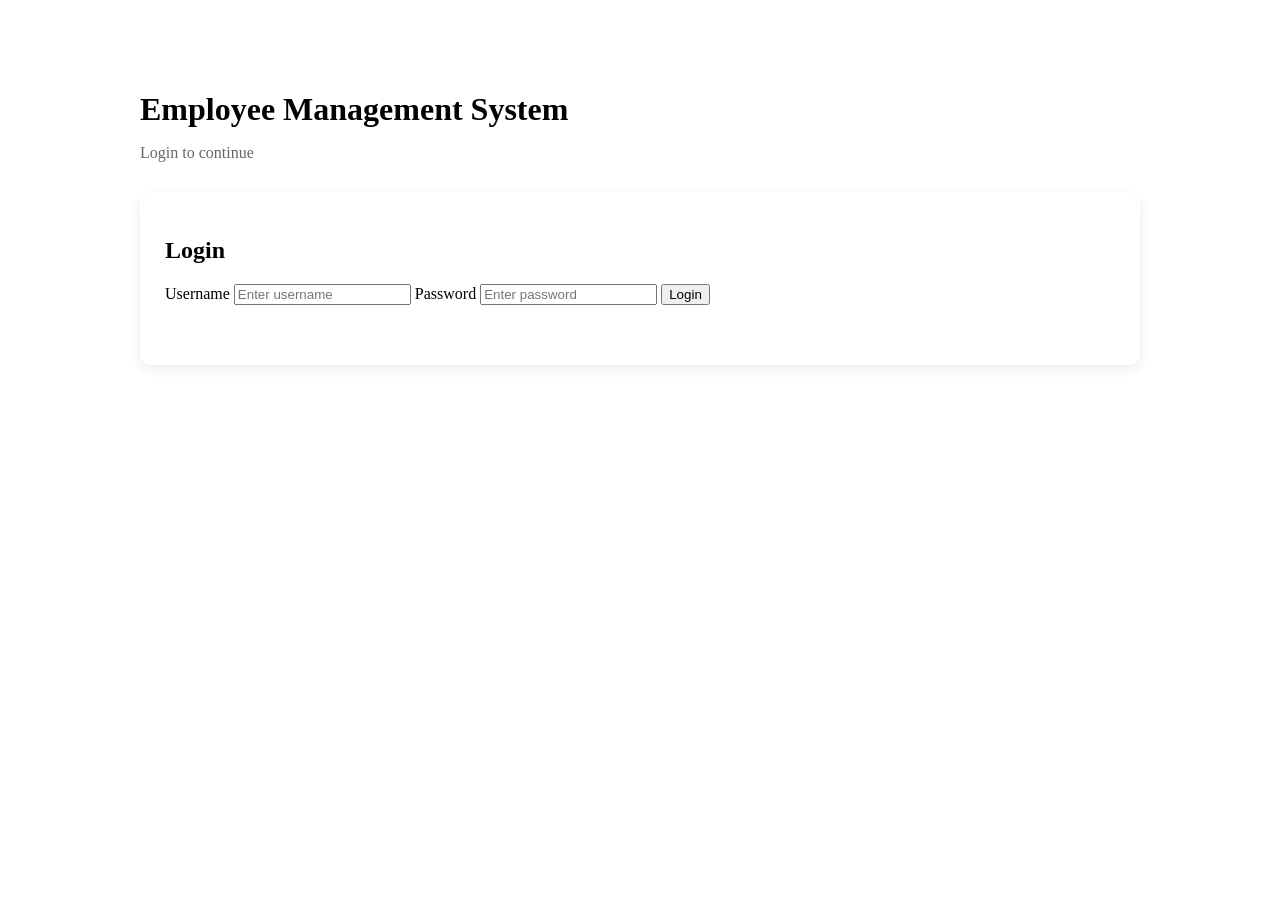
<file: frontend/index.html>
<!DOCTYPE html>
<html lang="en">

<head>
    <meta charset="UTF-8">
    <meta name="viewport" content="width=device-width, initial-scale=1.0">

    <title>Employee Management System</title>

    <link rel="stylesheet" href="style.css">
</head>

<body>

    <div class="dashboard">

        <h1>Employee Management System</h1>

        <p>Login to continue</p>

        <div class="progress-box">

            <h2>Login</h2>

            <form id="loginForm">

                <label for="username">
                    Username
                </label>

                <input
                    type="text"
                    id="username"
                    placeholder="Enter username"
                    required
                >

                <label for="password">
                    Password
                </label>

                <input
                    type="password"
                    id="password"
                    placeholder="Enter password"
                    required
                >

                <button type="submit">
                    Login
                </button>

                <p id="loginMessage"></p>

            </form>

        </div>

    </div>


    <script>

    document
        .getElementById("loginForm")
        .addEventListener("submit", async function(event) {

            event.preventDefault();

            const username =
                document.getElementById("username").value;

            const password =
                document.getElementById("password").value;

            try {

                const response =
                    await fetch(
                        "http://localhost:8080/api/users/login",
                        {
                            method: "POST",

                            headers: {
                                "Content-Type": "application/json"
                            },

                            body: JSON.stringify({
                                username: username,
                                password: password
                            })
                        }
                    );

                if (!response.ok) {

                    document.getElementById(
                        "loginMessage"
                    ).textContent =
                        "Invalid username or password.";

                    return;
                }

                const user =
                    await response.json();


                // Save logged-in user details

                localStorage.setItem(
                    "user",
                    JSON.stringify(user)
                );


                // Redirect based on role

                if (user.role === "ADMIN") {

                    window.location.href = "admin.html";

                }
                else if (user.role === "EMPLOYEE") {

                    window.location.href = "employee.html";

                }
                else {

                    document.getElementById(
                        "loginMessage"
                    ).textContent =
                        "Invalid user role.";

                }

            }
            catch (error) {

                document.getElementById(
                    "loginMessage"
                ).textContent =
                    "Unable to connect to server.";

            }

        });

</script>

</body>

</html>
</file>
<file: frontend/style.css>
.dashboard {
    max-width: 1000px;
    margin: 50px auto;
    padding: 20px;
}

.dashboard h1 {
    margin-bottom: 8px;
}

.dashboard > p {
    color: #666;
    margin-bottom: 30px;
}

.cards {
    display: grid;
    grid-template-columns: repeat(4, 1fr);
    gap: 20px;
}

.card {
    background: white;
    padding: 25px;
    border-radius: 10px;
    box-shadow: 0 4px 12px rgba(0, 0, 0, 0.08);
}

.card h3 {
    color: #555;
    margin-bottom: 15px;
}

.card p {
    font-size: 30px;
    font-weight: bold;
}

.progress-box {
    background: white;
    margin-top: 25px;
    padding: 25px;
    border-radius: 10px;
    box-shadow: 0 4px 12px rgba(0, 0, 0, 0.08);
}

.progress-box p {
    font-size: 35px;
    font-weight: bold;
    margin-top: 10px;
}
</file>
